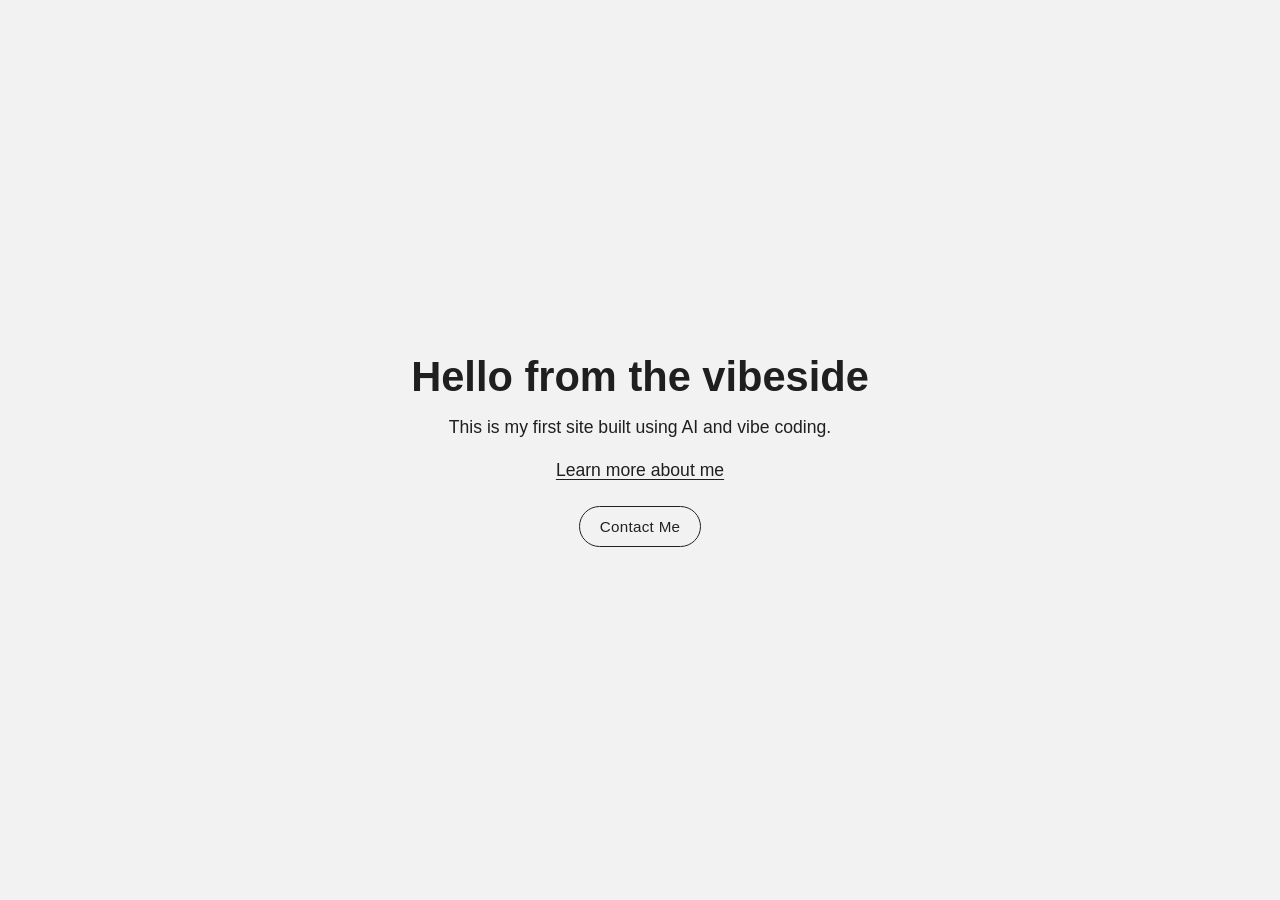
<file: index.html>
<!doctype html>
<html lang="en">
<head>
  <meta charset="UTF-8" />
  <meta name="viewport" content="width=device-width, initial-scale=1.0" />
  <title>Vibeside</title>
  <link rel="stylesheet" href="styles.css" />
  <style>
    body {
      margin: 0;
      min-height: 100vh;
      display: grid;
      place-items: center;
      font-family: Arial, sans-serif;
      background: #f2f2f2;
      text-align: center;
      color: #1f1f1f;
      padding: 24px 16px;
      box-sizing: border-box;
    }

    main {
      width: min(100%, 560px);
    }

    h1 {
      font-size: clamp(1.8rem, 4.5vw, 2.6rem);
      margin: 0 0 12px;
    }

    p {
      margin: 0 0 14px;
      line-height: 1.6;
      font-size: clamp(1rem, 2.6vw, 1.1rem);
    }

    a {
      color: #1f1f1f;
      text-underline-offset: 3px;
    }

    button {
      margin-top: 8px;
      padding: 11px 20px;
      border: 1px solid #222;
      border-radius: 999px;
      background: transparent;
      color: #222;
      font-size: 0.95rem;
      letter-spacing: 0.02em;
      cursor: pointer;
      transition: background 0.2s ease, color 0.2s ease, transform 0.2s ease;
    }

    button:hover {
      background: #222;
      color: #fff;
      transform: translateY(-1px);
    }

    @media (max-width: 480px) {
      button {
        width: 100%;
      }
    }
  </style>
</head>
<body>
  <main>
    <h1>Hello from the vibeside</h1>
    <p>This is my first site built using AI and vibe coding.</p>
    <p><a href="about.html">Learn more about me</a></p>
    <button type="button">Contact Me</button>
  </main>
</body>
</html>
</file>
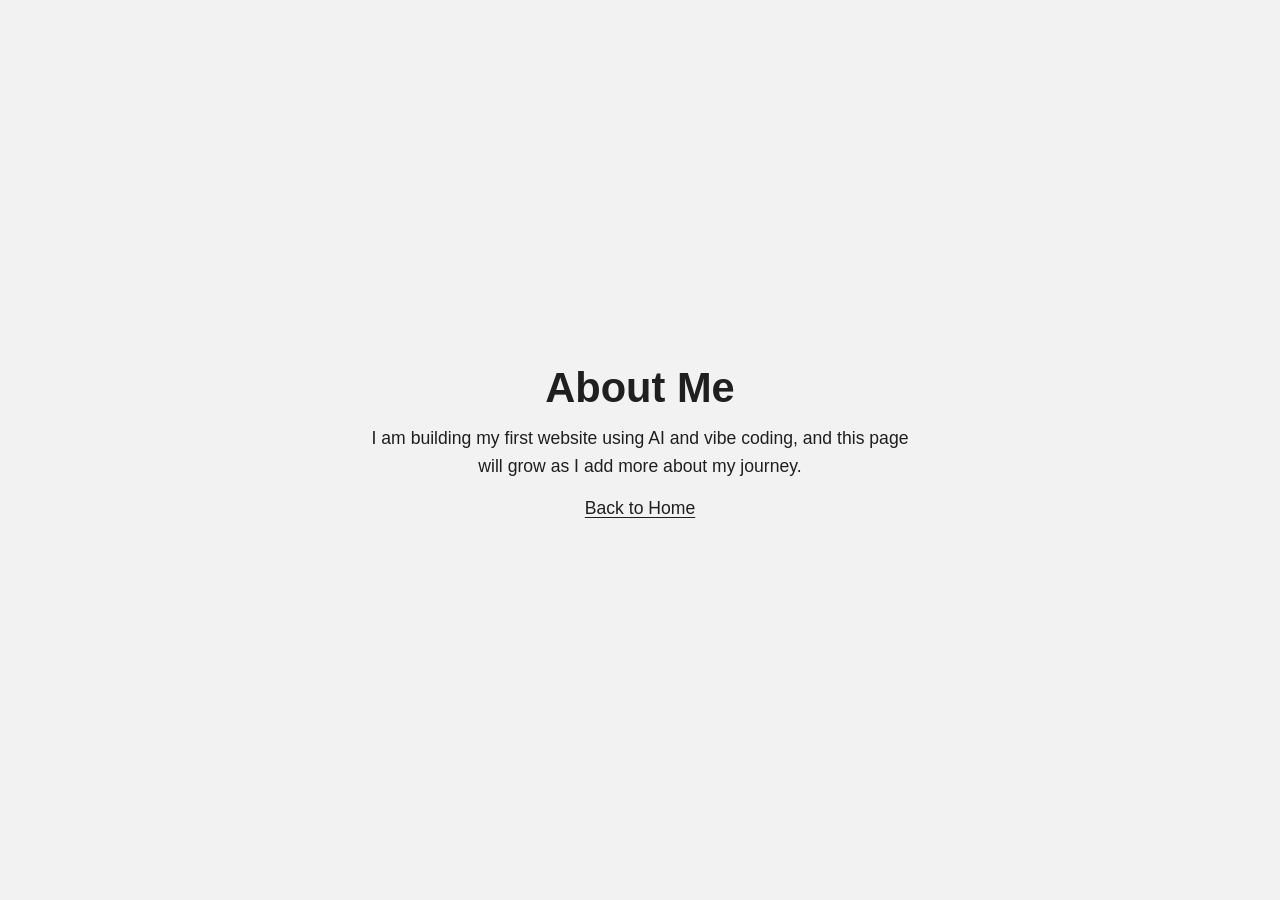
<file: about.html>
<!doctype html>
<html lang="en">
<head>
  <meta charset="UTF-8" />
  <meta name="viewport" content="width=device-width, initial-scale=1.0" />
  <title>About - Vibeside</title>
  <link rel="stylesheet" href="styles.css" />
  <style>
    body {
      margin: 0;
      min-height: 100vh;
      display: grid;
      place-items: center;
      font-family: Arial, sans-serif;
      background: #f2f2f2;
      text-align: center;
      color: #1f1f1f;
      padding: 24px 16px;
      box-sizing: border-box;
    }

    main {
      width: min(100%, 560px);
    }

    h1 {
      font-size: clamp(1.8rem, 4.5vw, 2.6rem);
      margin: 0 0 12px;
    }

    p {
      margin: 0 0 14px;
      line-height: 1.6;
      font-size: clamp(1rem, 2.6vw, 1.1rem);
    }

    a {
      color: #1f1f1f;
      text-underline-offset: 3px;
    }
  </style>
</head>
<body>
  <main>
    <h1>About Me</h1>
    <p>I am building my first website using AI and vibe coding, and this page will grow as I add more about my journey.</p>
    <p><a href="index.html">Back to Home</a></p>
  </main>
</body>
</html>
</file>
<file: styles.css>
body {
  margin: 0;
  min-height: 100vh;
  display: grid;
  place-items: center;
  text-align: center;
  font-family: "Inter", "Segoe UI", Roboto, Helvetica, Arial, sans-serif;
  background: #f5f5f5;
  color: #1f1f1f;
}
</file>
